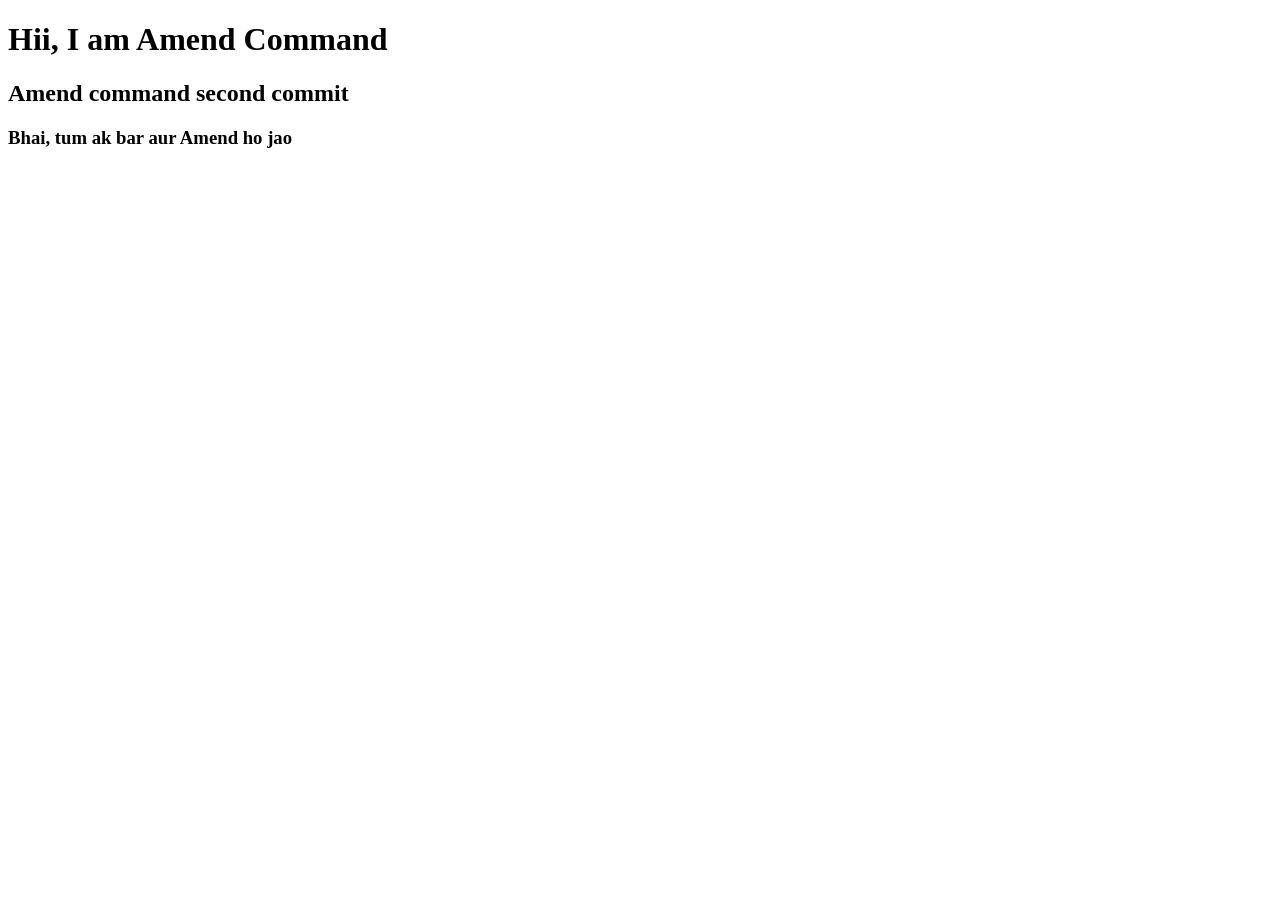
<file: Git_Amend/index.html>
<!DOCTYPE html>
<html lang="en">
<head>
    <meta charset="UTF-8">
    <meta name="viewport" content="width=device-width, initial-scale=1.0">
    <title>Document</title>
</head>
<body>

     <!-- 

    git commit -m "first Commit on Amend",

    git commit --amend -m "second commit on Amend" 



C:\Users\HP\Desktop\All Qspider\Qspider4\git-github-by-techzeen>git commit --amend
[main 2268e2a] first commit
 Date: Tue Aug 18 11:38:51 2026 +0530
 2 files changed, 26 insertions(+)
 create mode 100644 Git_Amend/index.html
 create mode 100644 Git_Amend/index1.html


C:\Users\HP\Desktop\All Qspider\Qspider4\git-github-by-techzeen>git log --oneline
2268e2a (HEAD -> main) first commit
9149630 (origin/main, origin/HEAD) branch completed
d381791 (second) comment commit to
e7fd5ec (origin/second) second branch
92bb371 second commit
7094bd1 Alias first commit
a9f1c74 first commit done by me on main branch
f173651 final commit of reset command


f40de21 Merge branch 'main' of https://github.com/shubham787u/git-github-by-techzeen
c37a730 Git Reset Command Done
def1c21 wip
590315f wip
eaf5067 four
0d4235c Revert "third"
85a1c16 third
c9f6e34 wip
54e1031 second
7be8bbd wip
c44e3e6 wip
fda9ec0 wip
3735173 wip
0a8be6f wip
dcd8c51 wip
c68a8dd first commit


C:\Users\HP\Desktop\All Qspider\Qspider4\git-github-by-techzeen>git status 
On branch main
Your branch is ahead of 'origin/main' by 1 commit.
  (use "git push" to publish your local commits)

Changes not staged for commit:
  (use "git add <file>..." to update what will be committed)
  (use "git restore <file>..." to discard changes in working directory)
        modified:   Git_Amend/index.html
no changes added to commit (use "git add" and/or "git commit -a")



C:\Users\HP\Desktop\All Qspider\Qspider4\git-github-by-techzeen>git add .
warning: in the working copy of 'Git_Amend/index.html', LF will be replaced by CRLF the next time Git touches it


C:\Users\HP\Desktop\All Qspider\Qspider4\git-github-by-techzeen>git commit --amend -m "second commit on Amend" 
[main 42f863a] second commit on Amend
 Date: Tue Aug 18 11:38:51 2026 +0530
 2 files changed, 27 insertions(+)
 create mode 100644 Git_Amend/index.html
 create mode 100644 Git_Amend/index1.html


C:\Users\HP\Desktop\All Qspider\Qspider4\git-github-by-techzeen>git log --oneline
42f863a (HEAD -> main) second commit on Amend
9149630 (origin/main, origin/HEAD) branch completed
d381791 (second) comment commit to
e7fd5ec (origin/second) second branch
92bb371 second commit
7094bd1 Alias first commit
a9f1c74 first commit done by me on main branch
f173651 final commit of reset command
f40de21 Merge branch 'main' of https://github.com/shubham787u/git-github-by-techzeen
c37a730 Git Reset Command Done
def1c21 wip
590315f wip
eaf5067 four
0d4235c Revert "third"
85a1c16 third
c9f6e34 wip
54e1031 second
7be8bbd wip
c44e3e6 wip
fda9ec0 wip
3735173 wip
0a8be6f wip
dcd8c51 wip
c68a8dd first commit



C:\Users\HP\Desktop\All Qspider\Qspider4\git-github-by-techzeen>git push
Enumerating objects: 6, done.
Counting objects: 100% (6/6), done.
Delta compression using up to 8 threads
Compressing objects: 100% (5/5), done.
Writing objects: 100% (5/5), 611 bytes | 101.00 KiB/s, done.
Total 5 (delta 2), reused 0 (delta 0), pack-reused 0 (from 0)
remote: Resolving deltas: 100% (2/2), completed with 1 local object.
To https://github.com/shubham787u/git-github-by-techzeen.git
   9149630..42f863a  main -> main -->


    <h1>Hii, I am Amend Command</h1>
    <h2>Amend command second commit</h2>
    <h3>Bhai, tum ak bar aur Amend ho jao</h3>
    
</body>
</html>
</file>
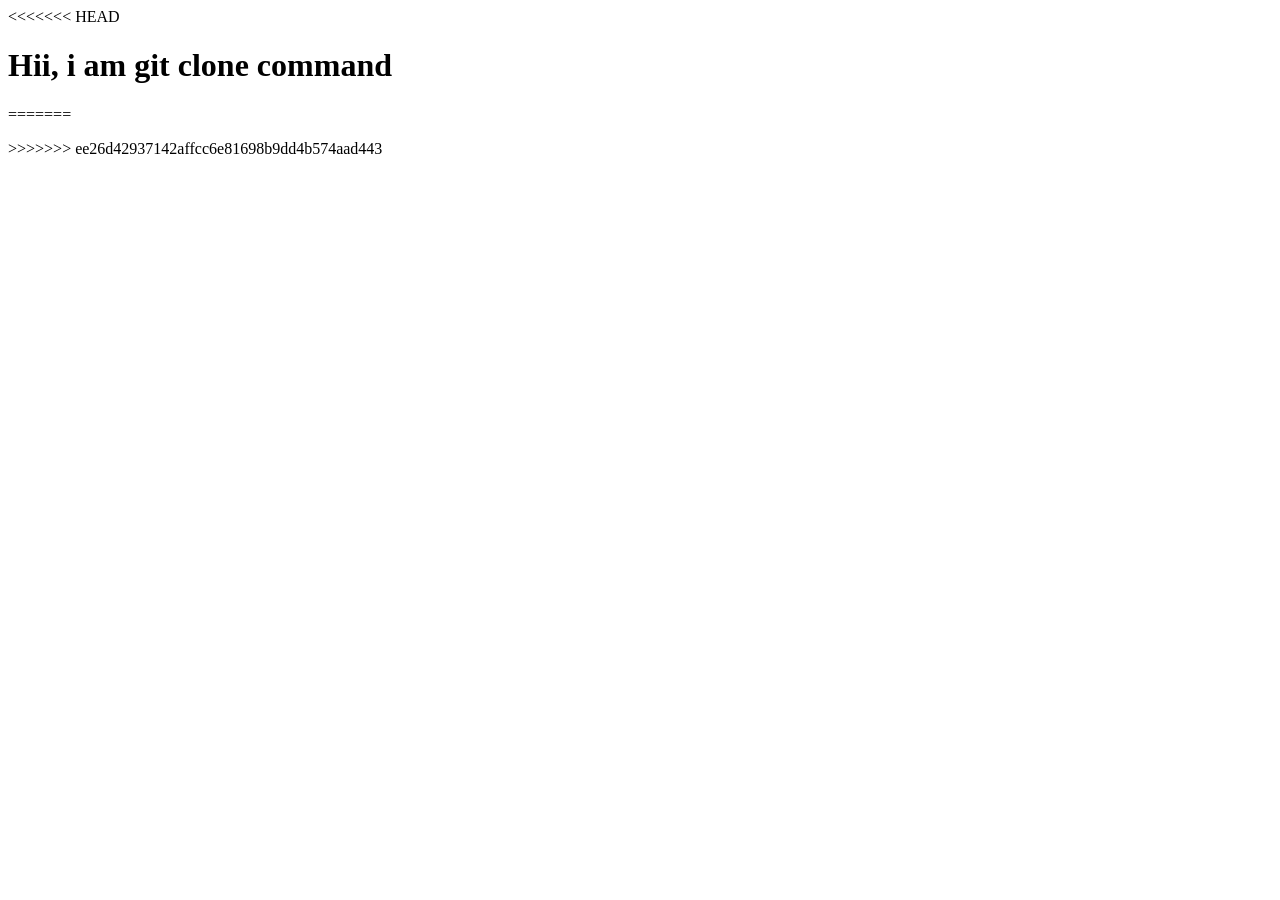
<file: Git_Clone/index.html>
<!DOCTYPE html>
<html lang="en">
<head>
    <meta charset="UTF-8">
    <meta name="viewport" content="width=device-width, initial-scale=1.0">
    <title>Document</title>
</head>
<body>
<<<<<<< HEAD
    <h1> Hii, i am git clone command</h1>

    
=======
    <p>

<!--1st with folder,

 C:\Users\HP\Desktop\All Qspider\Qspider4\git-github-by-techzeen-clone>git clone https://github.com/shubham787u/git-github-by-techzeen.git
Cloning into 'git-github-by-techzeen'...
remote: Enumerating objects: 93, done.
remote: Counting objects: 100% (93/93), done.
remote: Compressing objects: 100% (59/59), done.
remote: Total 93 (delta 27), reused 81 (delta 15), pack-reused 0 (from 0)
Receiving objects: 100% (93/93), 11.11 KiB | 270.00 KiB/s, done.
Resolving deltas: 100% (27/27), done.

C:\Users\HP\Desktop\All Qspider\Qspider4\git-github-by-techzeen-clone>cd git-github-by-techzeen

-->

<!--=========================================================================================================================  -->

<!--2nd   without folder,

Microsoft Windows [Version 10.0.26200.9168]
(c) Microsoft Corporation. All rights reserved.

C:\Users\HP\Desktop\All Qspider\Qspider4\git-github-by-techzeen-clone>git clone https://github.com/shubham787u/git-github-by-techzeen.git .
Cloning into '.'...
remote: Enumerating objects: 93, done.
remote: Counting objects: 100% (93/93), done.
remote: Compressing objects: 100% (59/59), done.
remote: Total 93 (delta 27), reused 81 (delta 15), pack-reused 0 (from 0)
Receiving objects: 100% (93/93), 11.11 KiB | 284.00 KiB/s, done.
Resolving deltas: 100% (27/27), done.


C:\Users\HP\Desktop\All Qspider\Qspider4\git-github-by-techzeen-clone>git clone --branch shubham https://github.com/shubham787u/git-github-by-techzeen.git
Cloning into 'git-github-by-techzeen'...
fatal: Remote branch shubham not found in upstream origin

C:\Users\HP\Desktop\All Qspider\Qspider4\git-github-by-techzeen-clone>


-->
    </p>
>>>>>>> ee26d42937142affcc6e81698b9dd4b574aad443
    
</body>
</html>
</file>
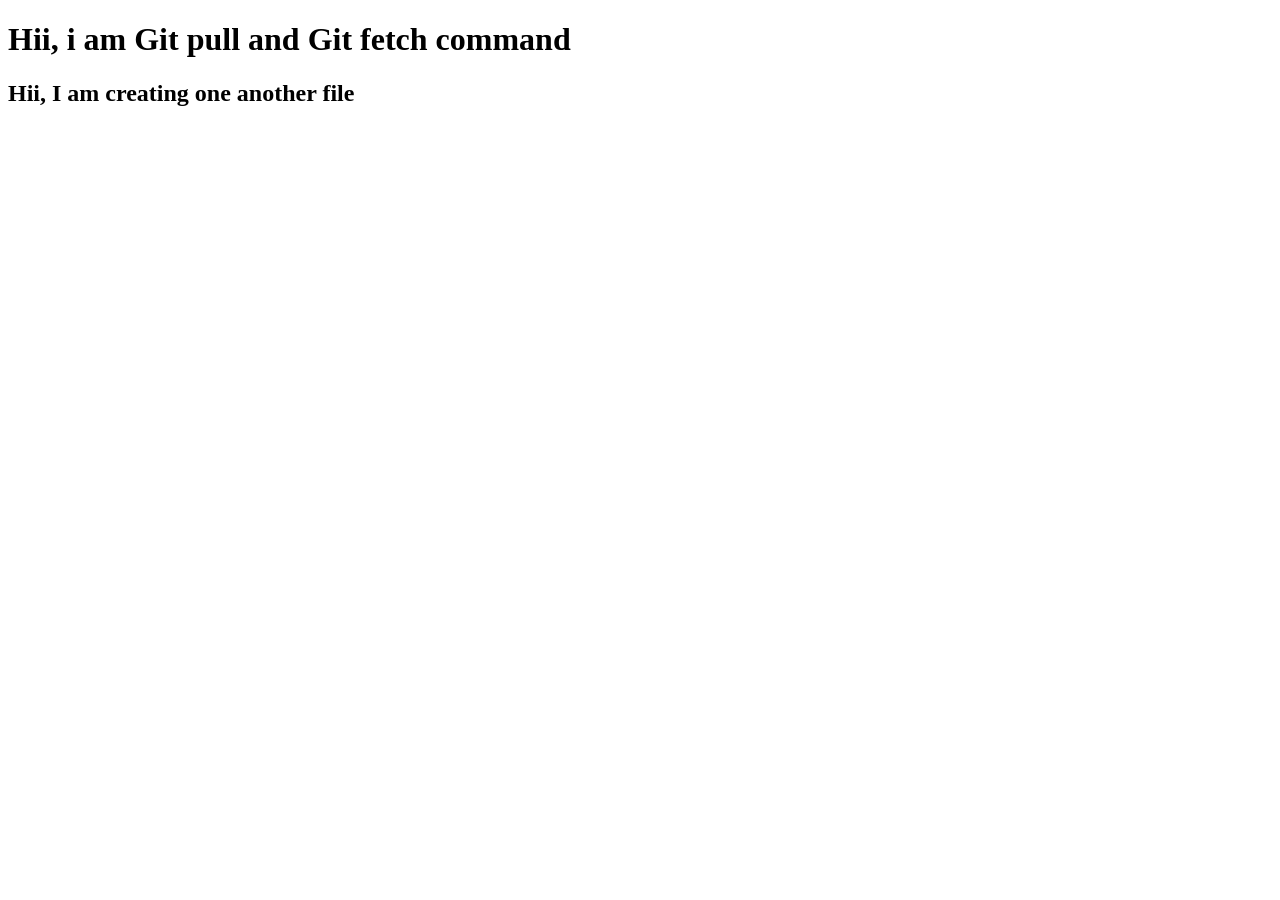
<file: Git_Pull_Git_Fetch/index.html>
<!doctype html>
<html lang="en">
  <head>
    <meta charset="UTF-8" />
    <meta name="viewport" content="width=device-width, initial-scale=1.0" />
    <title>Git pull and Git fetch</title>
  </head>
  <body>
    <h1>Hii, i am Git pull and Git fetch command</h1>
    <h2>Hii, I am creating one another file</h2>
  </body>
</html>


<!-- 
command- git fetch origin

C:\Users\HP\Desktop\All Qspider\Qspider4\git-github-by-techzeen\Git_Pull_Git_Fetch>git fetch origin
remote: Enumerating objects: 6, done.
remote: Counting objects: 100% (6/6), done.
remote: Compressing objects: 100% (3/3), done.
remote: Total 4 (delta 1), reused 0 (delta 0), pack-reused 0 (from 0)
Unpacking objects: 100% (4/4), 1019 bytes | 44.00 KiB/s, done.
From https://github.com/shubham787u/git-github-by-techzeen
   0ac35de..c535e84  main       -> origin/main

-->

<!-- C:\Users\HP\Desktop\All Qspider\Qspider4\git-github-by-techzeen\Git_Pull_Git_Fetch>git status
On branch main
Your branch is behind 'origin/main' by 1 commit, and can be fast-forwarded.
  (use "git pull" to update your local branch)

Changes not staged for commit:
  (use "git add <file>..." to update what will be committed)
  (use "git restore <file>..." to discard changes in working directory)
        modified:   index.html

no changes added to commit (use "git add" and/or "git commit -a") -->

<!-- 
C:\Users\HP\Desktop\All Qspider\Qspider4\git-github-by-techzeen\Git_Pull_Git_Fetch>git merge origin/main
Updating 0ac35de..c535e84
Fast-forward
 Git_Pull_Git_Fetch/style.css | 3 +++
 1 file changed, 3 insertions(+)
 create mode 100644 Git_Pull_Git_Fetch/style.css

C:\Users\HP\Desktop\All Qspider\Qspider4\git-github-by-techzeen\Git_Pull_Git_Fetch>

 -->


 <!-- git pull origin main , command is worked like at a time fetch and merge wuth together -->
<!-- 
C:\Users\HP\Desktop\All Qspider\Qspider4\git-github-by-techzeen\Git_Pull_Git_Fetch>git pull origin main
remote: Enumerating objects: 6, done.
remote: Counting objects: 100% (6/6), done.
remote: Compressing objects: 100% (4/4), done.
remote: Total 4 (delta 1), reused 0 (delta 0), pack-reused 0 (from 0)
Unpacking objects: 100% (4/4), 1.05 KiB | 46.00 KiB/s, done.
From https://github.com/shubham787u/git-github-by-techzeen
 * branch            main       -> FETCH_HEAD
   c535e84..dcde335  main       -> origin/main
Updating c535e84..dcde335
Fast-forward
 Git_Pull_Git_Fetch/script.js | 1 +
 1 file changed, 1 insertion(+)
 create mode 100644 Git_Pull_Git_Fetch/script.js

C:\Users\HP\Desktop\All Qspider\Qspider4\git-github-by-techzeen\Git_Pull_Git_Fetch> -->
</file>
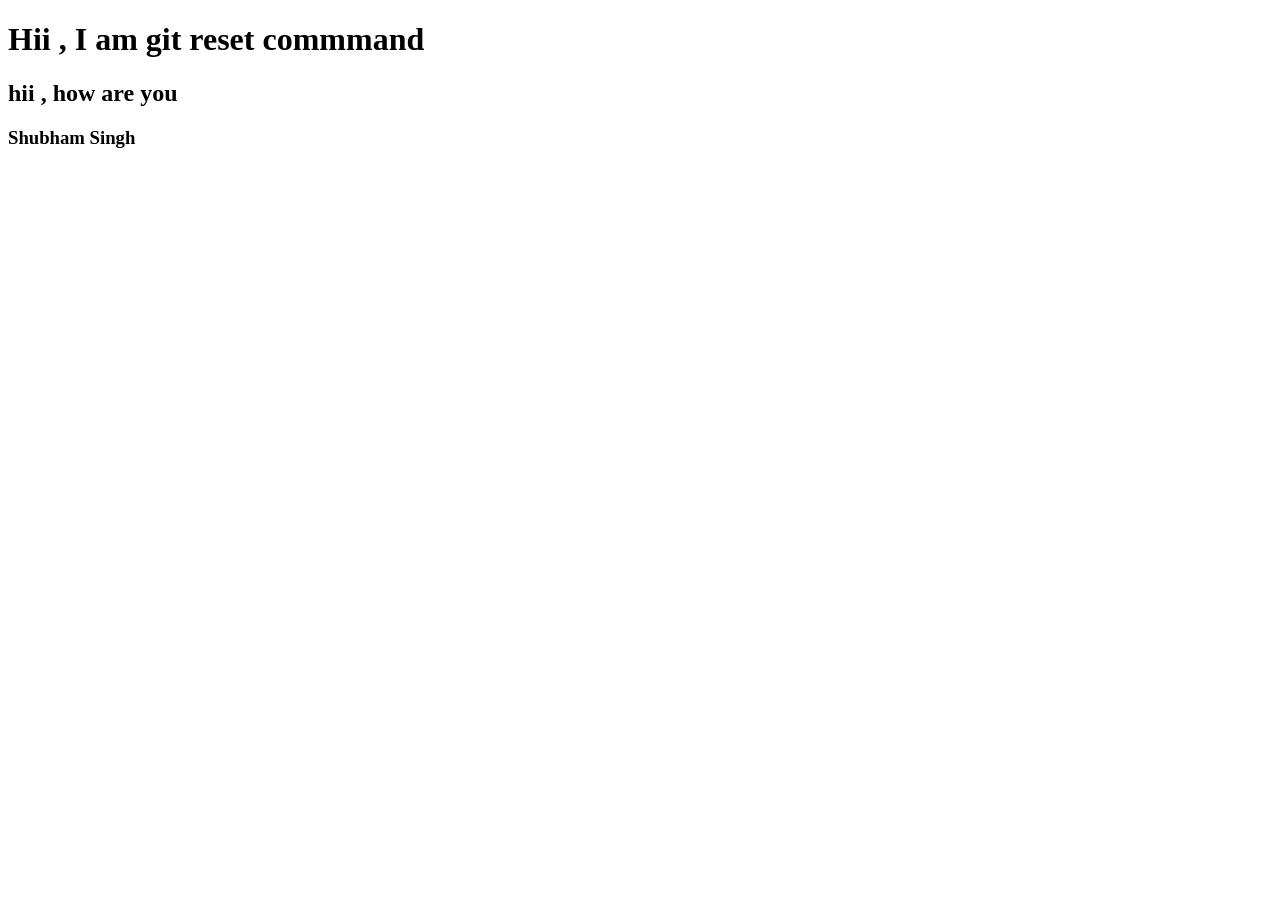
<file: Git_Reset/index.html>
<!DOCTYPE html>
<html lang="en">
<head>
    <meta charset="UTF-8">
    <meta name="viewport" content="width=device-width, initial-scale=1.0">
    <title>Git Reset Command</title>
</head>
<body>
    <!-- video no. 7 -->
    <!--    git log , or , git log --oneline
    
            git reset --soft HEAD~1, 
            git reset --mixed HEAD~1,
            git reset --hard HEAD~1,
            git reset  --HEAD~1,
    -->
    <h1>Hii , I am git reset commmand</h1>
    <h2>hii , how are you</h2>
    <h3>Shubham Singh</h3>
</body>
</html>
</file>
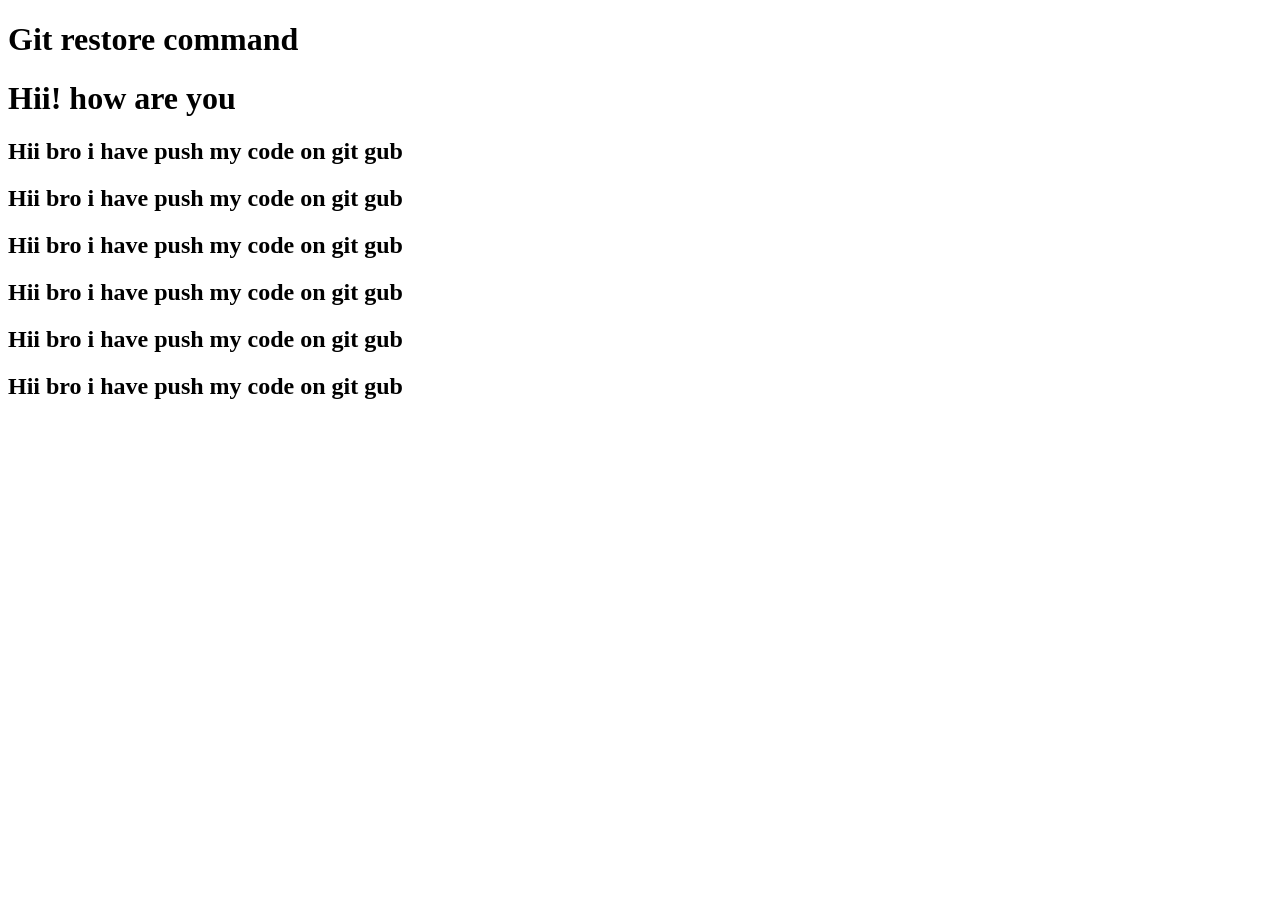
<file: Git_Restore/index.html>
<!DOCTYPE html>
<html lang="en">
<head>
    <meta charset="UTF-8">
    <meta name="viewport" content="width=device-width, initial-scale=1.0">
    <title>Git & Github</title>
</head>
<body>
    <h1>Git restore command</h1>

    <h1>Hii!  how are you </h1>
    <h2> Hii bro i have push my code on git gub</h2>
    <h2> Hii bro i have push my code on git gub</h2>
    <h2> Hii bro i have push my code on git gub</h2>
    <h2> Hii bro i have push my code on git gub</h2>
    <h2> Hii bro i have push my code on git gub</h2>
    <h2> Hii bro i have push my code on git gub</h2>
    

    
</body>
</html>
</file>
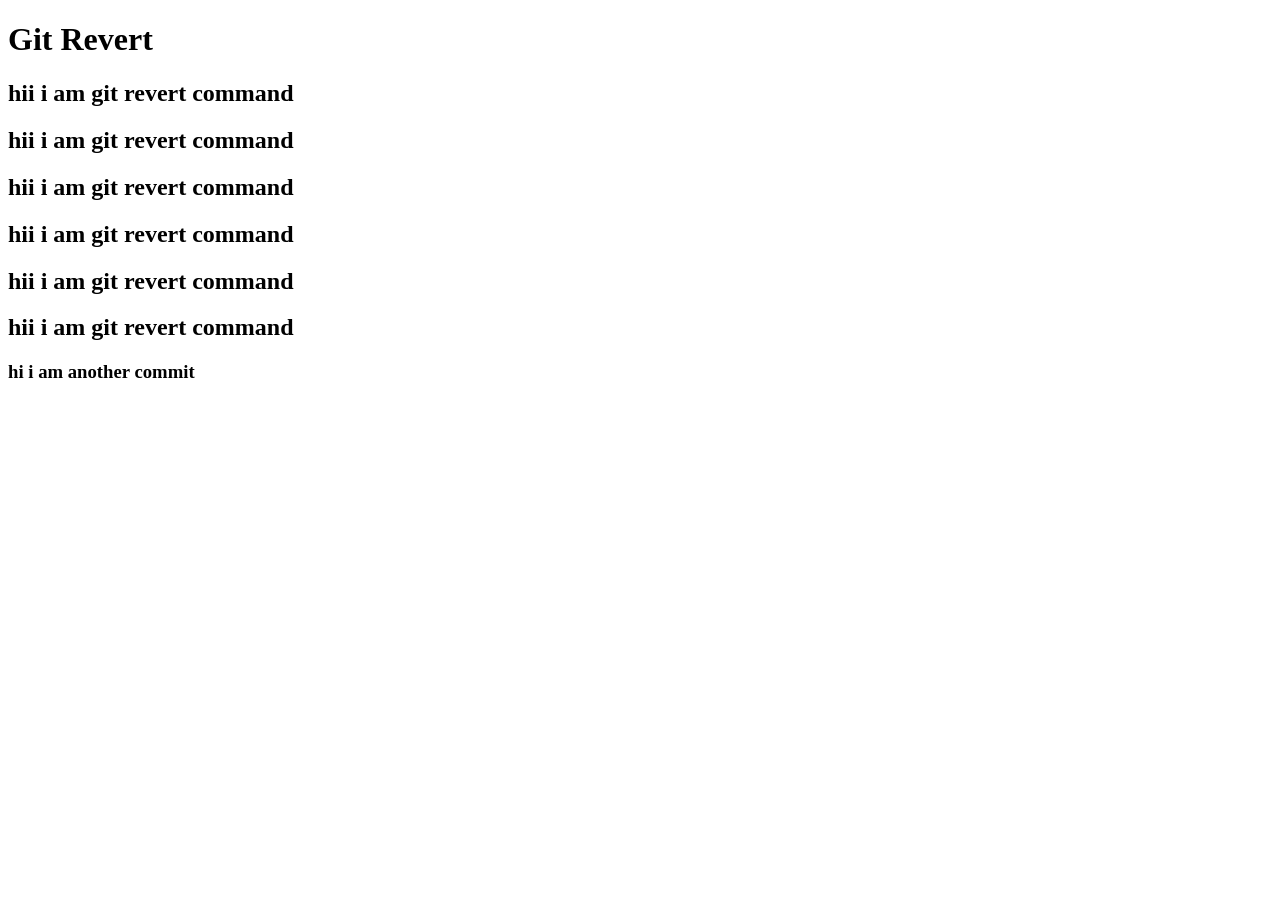
<file: Git_Revert/index.html>
<!DOCTYPE html>
<html lang="en">
<head>
    <meta charset="UTF-8">
    <meta name="viewport" content="width=device-width, initial-scale=1.0">
    <title>Git Revert</title>
</head>
<body>

<!--1, git log,  show the history of the commit msg  and back to terminal use, q
echzeen\Git_Revert>git log
commit c9f6e346eb79b2942dea6beedd17ba680d2f92eb (HEAD -> main, origin/main, origin/HEAD)
Author: shubham787u <shubh.maa2016@gmail.com>
Date:   Fri Aug 7 14:22:15 2026 +0530

    wip

commit 54e103163de8bd8c3766cda428dd125c9bf99f4e
Author: shubham787u <shubh.maa2016@gmail.com>
:
    -->

<!--2, git log --oneline, use for show all the command in very short 
echzeen\Git_Revert>git log --oneline
c9f6e34 (HEAD -> main, origin/main, origin/HEAD) wip
54e1031 second
7be8bbd wip
c44e3e6 wip
fda9ec0 wip
3735173 wip
0a8be6f wip
dcd8c51 wip
c68a8dd first commit
-->



    <!-- git revert c9f6e34, this command use for changes your commit or and work on again same directry without delete permanetelty commit on your github, here always showing for history and exist using with :qa! in terminal -->


    <h1>Git Revert</h1>
    <h2>hii i am git revert command </h2>
    <h2>hii i am git revert command </h2>
    <h2>hii i am git revert command </h2>
    <h2>hii i am git revert command </h2>
    <h2>hii i am git revert command </h2>
    <h2>hii i am git revert command </h2>
    <h3>hi  i am another commit</h3>

</body>
</html>
</file>
